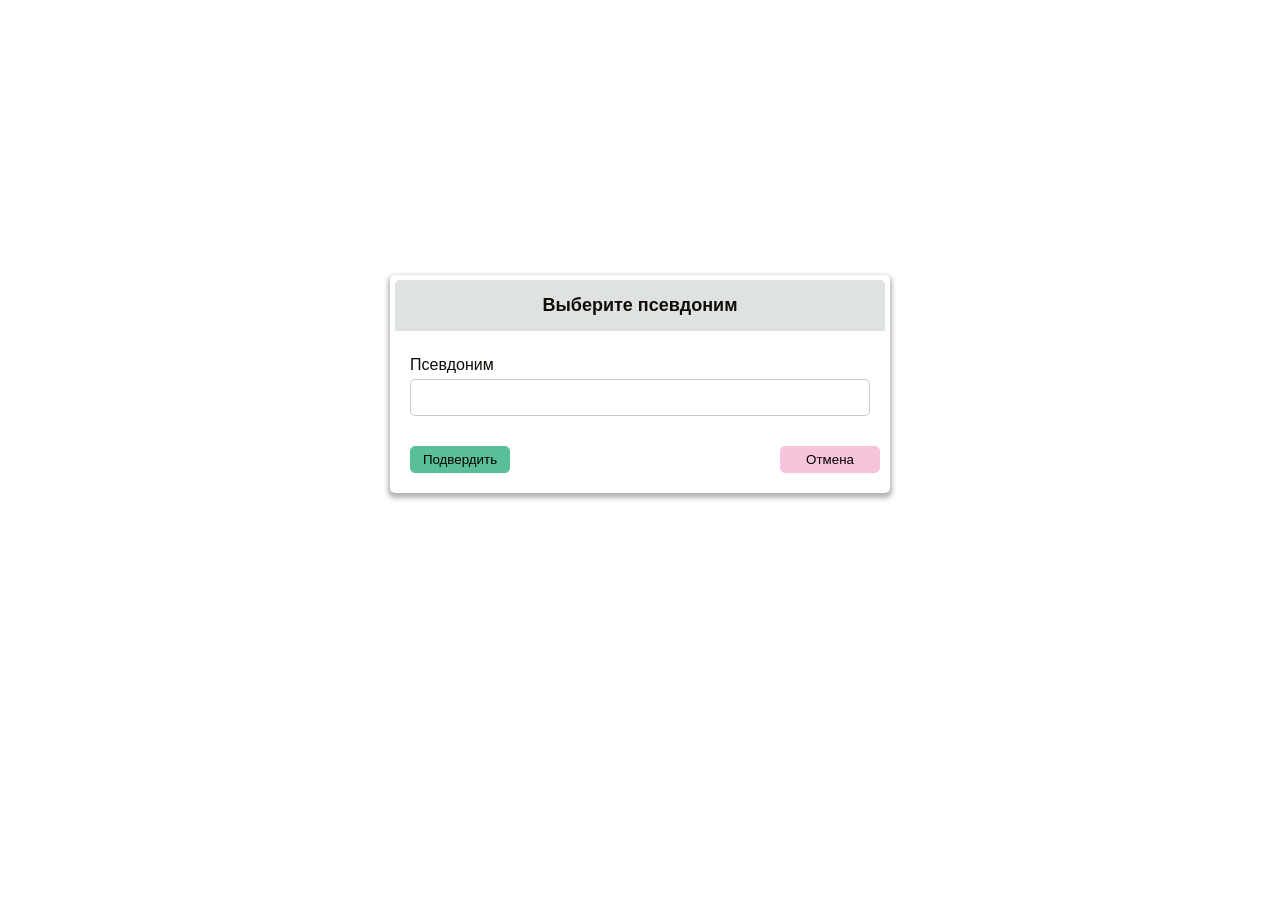
<file: index.html>
<!doctype html><html lang="en"><head><meta charset="UTF-8"><meta name="viewport" content="width=device-width,initial-scale=1"><meta http-equiv="X-UA-Compatible" content="ie=edge"><link rel="icon" type="image/x-icon" href="bfbe1ef7b7aa8d2f29ae.ico"><title>Chat</title><script defer="defer" src="main.js"></script><link href="main.css" rel="stylesheet"></head><body><div id="root"></div></body></html>
</file>
<file: main.css>
:root {
  --main-color-dirtyWhite: #d0d3cf;
  --mail-color-lightBlue: lightblue;
  --mail-color-lightBlueDark: rgb(133, 208, 233);
}

body {
  margin: 0;
  padding: 0;
}

h1 {
  margin: 0;
  padding: 0;
}

h3 {
  text-align: center;
  padding: 5px;
  margin: 5px;
}

.hidden {
  display: none;
}

#root {
  font-family: 'Roboto', sans-serif;
  color: #100c08;
  padding-top: 30px;
}

.chat__cont {
  width: 90%;
  height: calc(100vh - 100px);
  margin: 0 auto;
  border: 1px solid #e2e5e9;
  border-radius: 8px;
  display: flex;
  box-shadow: 0 1px 3px rgba(0,0,0,0.12), 0 1px 2px rgba(0,0,0,0.24);
  background-color: var(--main-color-dirtyWhite);
}

.chat__msgCont {
  flex-grow: 1;
  display: flex;
  flex-direction: column;
}

.chat__msgsListCont {
  display: flex;
  flex-grow: 1;
  flex-direction: column;
  overflow-y: scroll;
  gap: 5px;
  padding: 10px;
}

.chat__msgItem {
  display: flex;
  flex-direction: column;
  border: 1px solid rgb(4, 4, 230);
  border-radius: 5px;
  padding: 5px;
}

.chat__msgItem-all {
  align-items: flex-start;
  background-color: var(--mail-color-lightBlue);
}

.chat__msgItem-own {
  align-items: flex-end;
  background-color: var(--mail-color-lightBlueDark);
}

.chat__inputCont {
  display: block;
  padding: 10px;
  background-color: grey;
  border-bottom-left-radius: 7px;
  text-align: center;
}

.chat__inputCont input {
  font-size: 16px;
  padding: 2px;
  width: 60%;
}

.chat__inputCont button {
  font-size: 16px;
  padding: 2px 10px;
  margin-left: 5px;
  cursor: pointer;

  &:hover {
    background-color: rgb(134, 187, 255);
  }
}

.chat__usersListCont {
  width: 300px;
  background-color: grey;
  border-top-right-radius: 7px;
  border-bottom-right-radius: 7px;
  box-sizing: border-box;
  display: flex;
  flex-direction: column;
  align-items: center;
  gap: 5px;
  overflow-y: scroll;
}

.chat__userItem {
  width: 90%;
  padding: 5px 0;
  text-align: center;
  border-radius: 5px;
}







.container {
  width: 60%;
  min-width: 500px;
  margin-left: auto;
  margin-right: auto;
  padding: 20px;
  border-radius: 5px;
  box-sizing: border-box;
  background-color: grey;
  box-shadow: 0 1px 3px rgba(0,0,0,0.12), 0 1px 2px rgba(0,0,0,0.24);
}

.chat__header {
  text-align: center;
  margin-bottom: 10px;
  color: #100c08;
}

.chat__connect {
  width: 150px;
  margin-left: auto;
  border-radius: 5px;
  padding: 10px 20px;
  text-align: center;
  box-sizing: border-box;
  background-color: #dee2e1;
  box-shadow: 0 1px 3px rgba(0,0,0,0.12), 0 1px 2px rgba(0,0,0,0.24);
  margin-bottom: 40px;
  cursor: pointer;
}



.chat__messages-container {
  flex: 0 0 90%;
  border-top-left-radius: 7px;
  overflow-y: auto;
  padding: 5px;
  box-sizing: border-box;
}

.chat__messages-input {
  flex: 0 0 10%;
  border-bottom-left-radius: 7px;
  padding-left: 10px;
  padding-right: 10px;
  box-sizing: border-box;
}

.form .form__group {
  margin-bottom: 0;
}

.form .form__input {
  margin-top: 8px;
  border-color: #e2e5e9;
}





.message__container {
  width: 50%;
  margin-bottom: 10px;

}

.message__header {
  font-size: 14px;
}

.message__container-yourself {
  margin-left: auto;
  text-align: right;
}

.message__container-yourself .message__header {
  color: #20b1df;
}


.message__container-interlocutor {
  margin-right: auto;
  text-align: left;
}

.exitCont {
  text-align: right;
  padding: 5px;
  width: 90%;
  margin: 0 auto;
}

.exitLink {
  text-decoration: none;
  color: lightgray;

  &:hover {
    color: grey;
  }
}
.modal__background {
  position: fixed;
  z-index: -10;
  top: 0;
  left: 0;
  width: 100%;
  height: 100%;
  display: block;
}

.modal__content {
  position: absolute;
  display: flex;
  flex-direction: column;
  box-sizing: border-box;
  background-color: white;
  top: calc(50% - 175px);
  left: calc(50% - 250px);
  width: 500px;
  border-radius: 5px;
  box-shadow: 0 3px 5px 2px rgba(0, 0, 0, .3);
  transition: all 0.3s ease-out;
  /* transform: translateY(-100vh); */
  z-index: 20;
}

.modal__header {
  text-align: center;
  background-color: #dee2e1;
  padding: 15px 10px;
  font-size: 18px;
  border-top-left-radius: 5px;
  border-top-right-radius: 5px;
}

.modal__body {
  padding: 20px;
}

.form__group {
  margin-bottom: 10px;
}

.form__label {
  margin-bottom: 5px;
}

.form__input {
  display: block;
  font-family: 'Roboto', sans-serif;
  box-sizing: border-box;
  width: 100%;
  padding: 10px;
  margin-top: 5px;
  border: 1px  solid #c9cacc;
  border-radius: 5px;
}

.form__input:focus {
  outline: none;
  border: 1px solid #20b1df;
}

.form__hint {
  font-size: 14px;
  color: red;
  text-align: center;
  margin-top: 5px;
}

.modal__footer {
  display: flex;
  padding: 0 10px 20px 10px;
}

.modal__close,
.modal__ok {
  box-sizing: border-box;
  text-align: center;
  width: 100px;
  margin-left: auto;
  border-radius: 5px;
  border: 1px solid #c9cacc;
  padding: 5px 10px;
  cursor: pointer;
}

.modal__close {
  border-color: #f6c5dc;
  background-color: #f6c5dc;
}


.modal__ok {
  margin-left: 10px;
  border-color: #58bf97;
  background-color: #58bf97;
}










.modal__form.active .modal__background,
.modal__delete.active .modal__background{
  z-index: 10;
  background-color: rgba(0, 0, 0, 0.7);

}

.modal__form.active .modal__content,
.modal__delete.active .modal__content{
  transform: translateY(0);
}

.modal-text {
  text-align: center;
  font-size: 32px;
}
</file>
